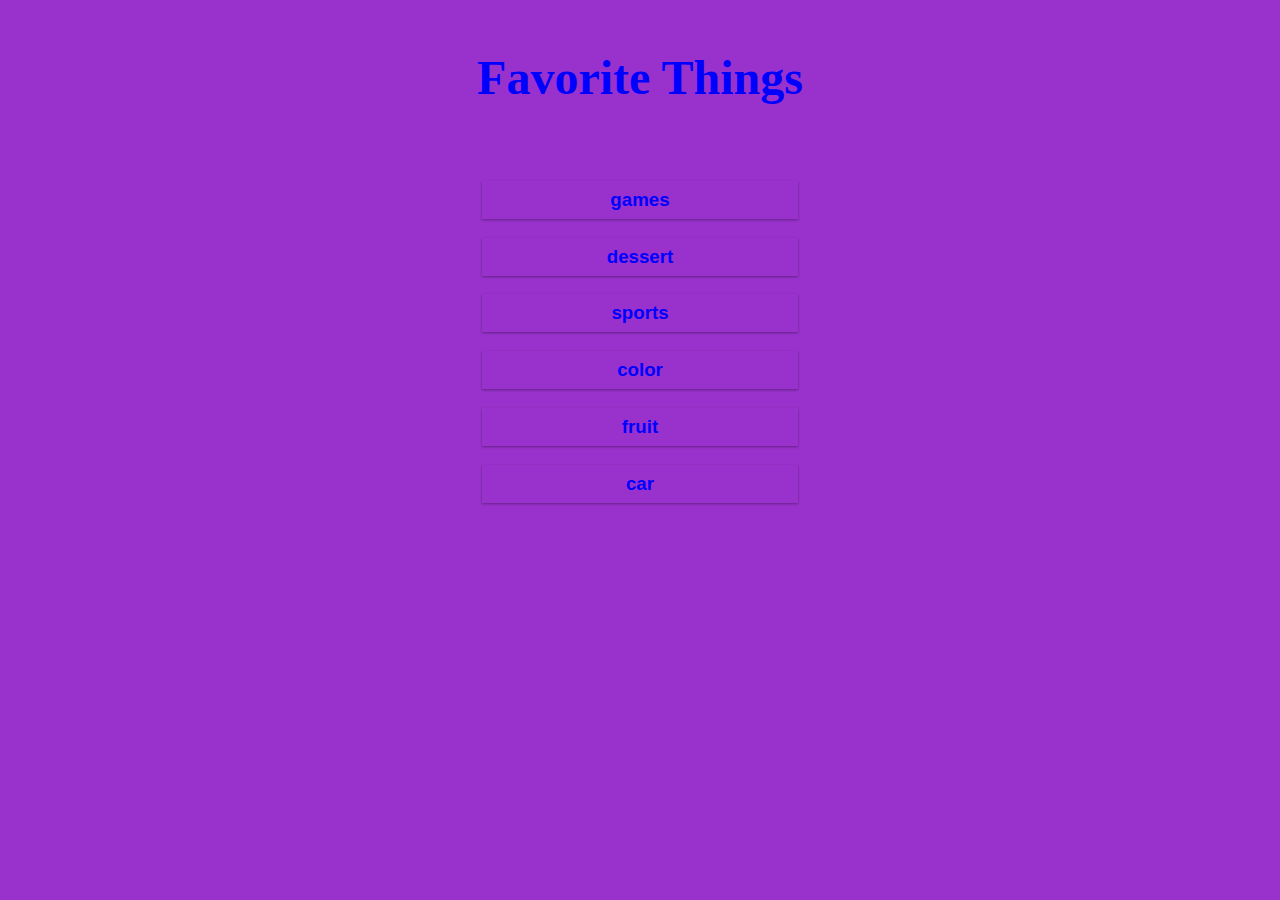
<file: index.html>
<!DOCTYPE html>
<html lang="en">
<head>
    <title>A Favorite Thing</title>
    <meta charset="utf-8" />
    <link rel="stylesheet" href="style.css" />
    <link rel="shortcut icon" href="">
</head>
<body>

    <p>Replace me with your favorite things HTML.</p>

    <script src="https://code.jquery.com/jquery-2.1.4.min.js"></script>
    <script src="script.js"></script>
</body>
</html>
</file>
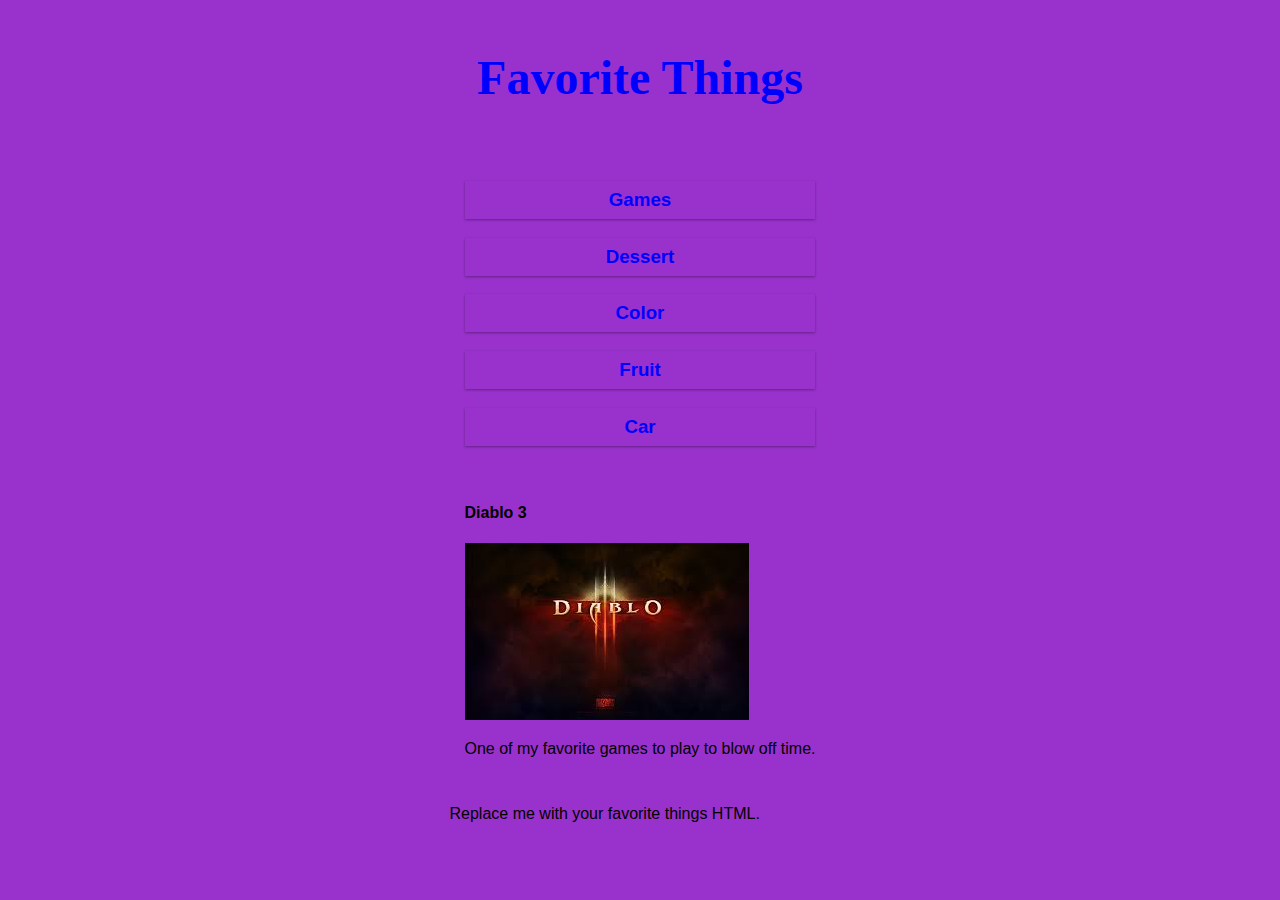
<file: test.html>
<!DOCTYPE html>
<html lang="en">
<head>
    <title>A Favorite Thing</title>
    <meta charset="utf-8" />
    <link rel="stylesheet" href="style.css" />
</head>
<body>

   <div class="heading"> <!--created heading with class heading -->
   <h1>Favorite Things</h1>
   </div>
    <div class="col-3 menu"> <!--creats a menu class with h3 clickable headers -->
    <h3>Games</h3><!--Once a clickable header is clicked it displays, like bottom example -->
    <h3>Dessert</h3>
    <h3>Color</h3>
    <h3>Fruit</h3>
    <h3>Car</h3>
  </div>
    <div class="col-4"> <!--this should show once the boxes are clicked -->
    <h4>Diablo 3</h4>
    <img src="images/diablo.jpg">
     <p>One of my favorite games to play to blow off time.</p> <!--picture is clickable to show text -->
    </div>  
  
    
    <p>Replace me with your favorite things HTML.</p> <!-- this will be replaced -->

    
    
</body>
</html>
</file>
<file: style.css>
*{
    box-sizing: border-box;
}

[class*="col-"] {
    float: center;
    padding: 15px;
    
}


html {
    font-family: "Arial", sans-serif;
    background-color: #9932CC;
    display: table;
    margin: auto;
}


.heading {
    
    font-family: "Georgia", serif;
    font-size: 24px;
    text-align: center;
    color: #0000FF;
    padding: 10px;
}
.menu h3 {
    padding: 8px;
    margin-bottom: 7px;
    background-color: #0e0e3f;
    color: #0000FF;
    box-shadow: 0 1px 3px rgba(0,0,0,0.12), 0 1px 2px rgba(0,0,0,0.24);
    background: center;
    text-align: center;
}
body {
    vertical-align: middle;
    }
</file>
